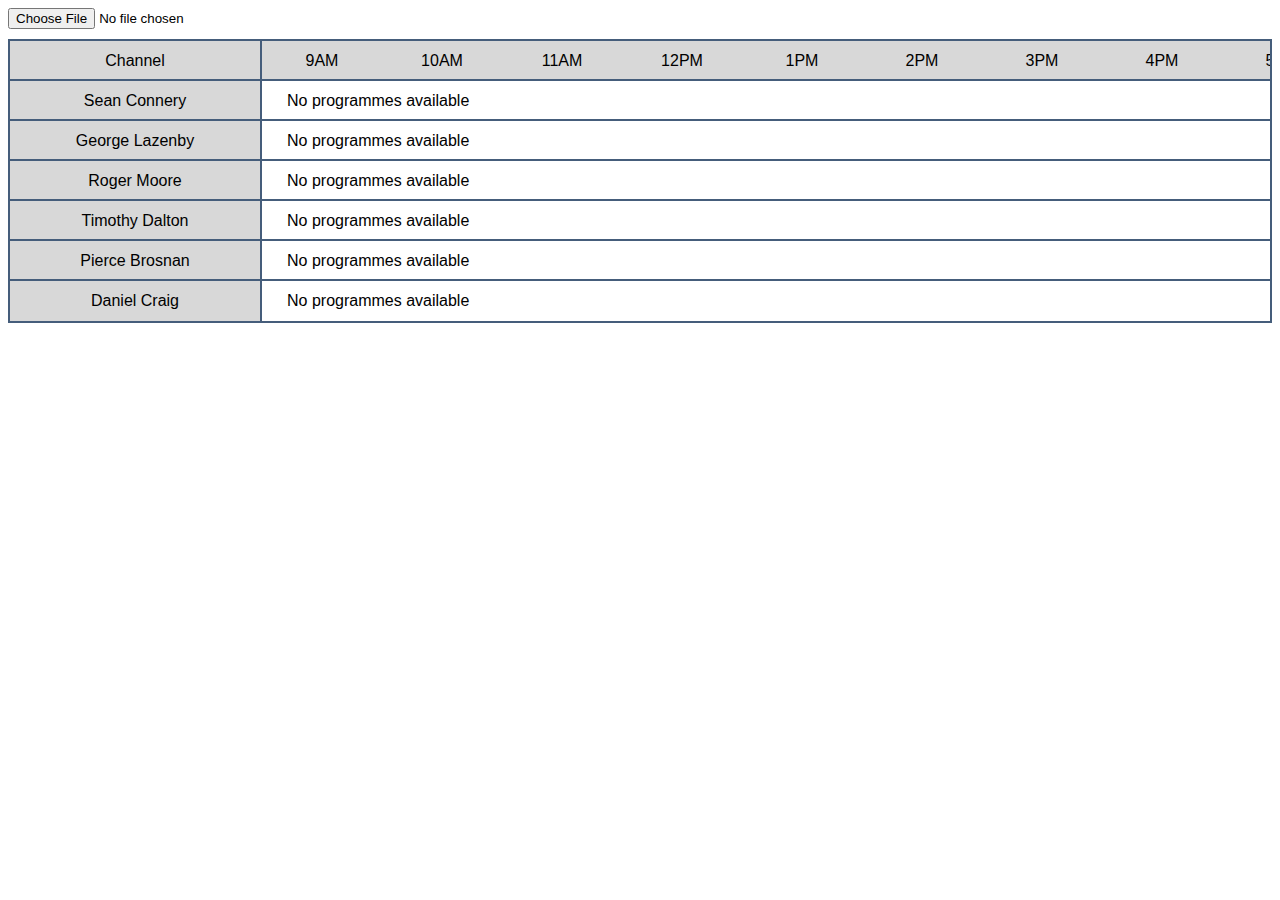
<file: XML Schedule/index.html>
<!DOCTYPE html>
<html>
<head>
	<link href="style.css" rel="stylesheet" type="text/css" />	
	<script src="libs/underscore-min.js"></script>
	<script src="libs/jquery-2.0.3.min.js"></script>
	<script src="main.js"></script>
</head>
<body>
<input type="file" id="input" onchange="fileUpload(this.files)">
<div class="wrapper">
	<div class="left-col">
		<div>Channel</div>
		<div>Sean Connery</div>
		<div>George Lazenby</div>
		<div>Roger Moore</div>
		<div>Timothy Dalton</div>
		<div>Pierce Brosnan</div>
		<div>Daniel Craig</div>
	</div>

	<div class="right-col-wrapper">
		<div class="right-col">
			<div class="timestamp">
				<div>9am</div>
				<div>10am</div>
				<div>11am</div>
				<div>12pm</div>
				<div>1pm</div>
				<div>2pm</div>
				<div>3pm</div>
				<div>4pm</div>
				<div>5pm</div>
			</div>
			<div class="sean"><div class="default">No programmes available</div></div>
			<div class="george"><div class="default">No programmes available</div></div>
			<div class="roger"><div class="default">No programmes available</div></div>
			<div class="timothy"><div class="default">No programmes available</div></div>
			<div class="pierce"><div class="default">No programmes available</div></div>
			<div class="daniel"><div class="default">No programmes available</div></div>
		</div>
	</div>
</div>

<div class="popup">
	<div class="header"><span>Sky</span> Remote Record</div>
	<div class="text">The James Bond movie <span id="movie"></span> is set to be recorded</div>
	<div class="close">Close</div>
</div>

<!-- Dev -->
<script>document.write('<script src="http://' + (location.host || 'localhost').split(':')[0] + ':35729/livereload.js?snipver=1"></' + 'script>')</script>
</body>
</html>
</file>
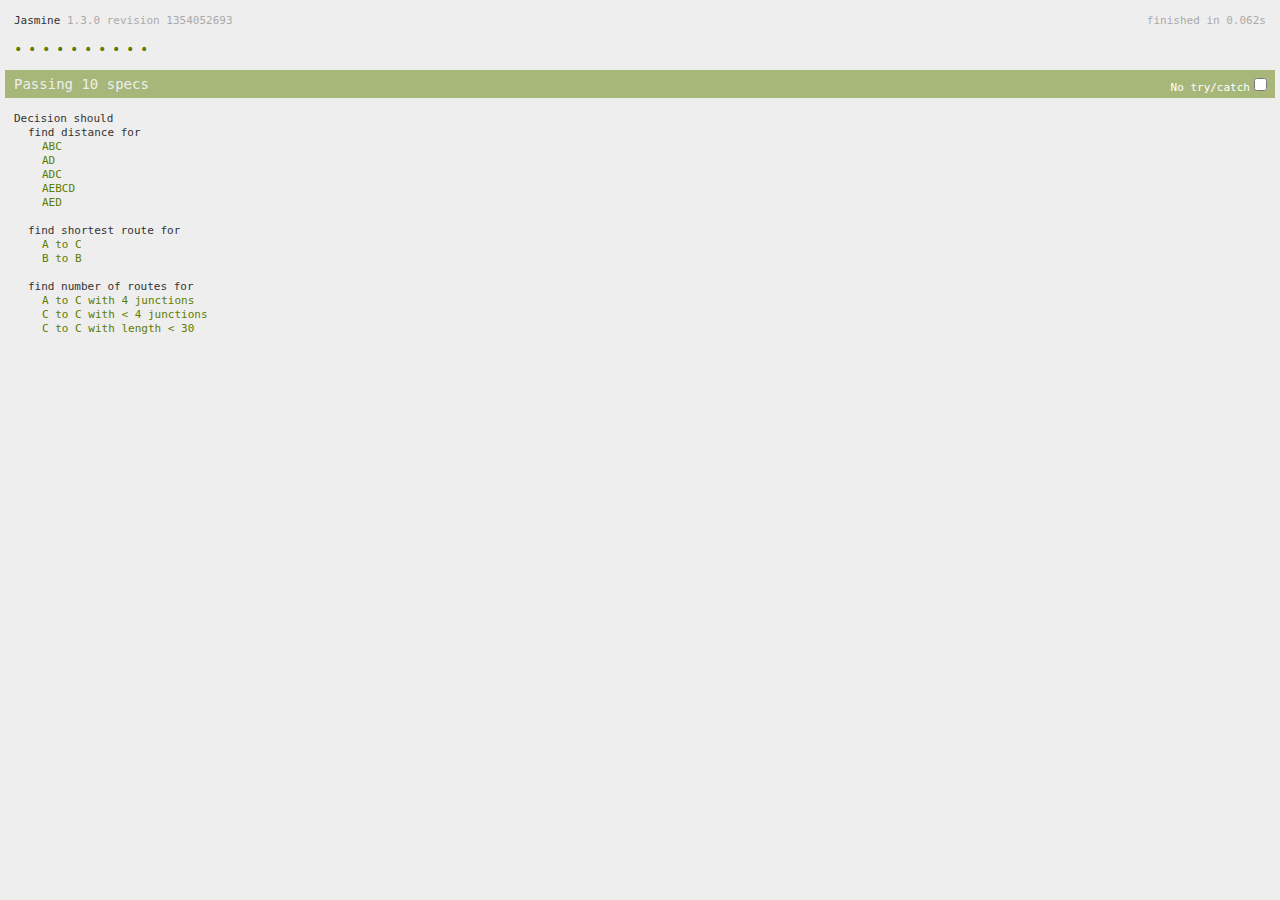
<file: Decision/specRunner.html>
<!DOCTYPE html>
<html>
<head>
  <title>Jasmine Spec Runner</title>

  <link rel="stylesheet" type="text/css" href="jasmine/1.3/jasmine.css">
  <script type="text/javascript" src="jasmine/1.3/jasmine.js"></script>
  <script type="text/javascript" src="jasmine/1.3/jasmine-html.js"></script>

  <!-- include source files here... -->
  <script type="text/javascript" src="libs/underscore-min.js"></script>
  <script type="text/javascript" src="decision.js"></script>

  <!-- include spec files here... -->
  <script type="text/javascript" src="jasmine/decision-specs.js"></script>

  <script type="text/javascript">
    (function() {
      var jasmineEnv = jasmine.getEnv();
      jasmineEnv.updateInterval = 1000;

      var htmlReporter = new jasmine.HtmlReporter();

      jasmineEnv.addReporter(htmlReporter);

      jasmineEnv.specFilter = function(spec) {
        return htmlReporter.specFilter(spec);
      };

      var currentWindowOnload = window.onload;

      window.onload = function() {
        if (currentWindowOnload) {
          currentWindowOnload();
        }
        execJasmine();
      };

      function execJasmine() {
        jasmineEnv.execute();
      }

    })();
  </script>

</head>

<body>
</body>
</html>
</file>
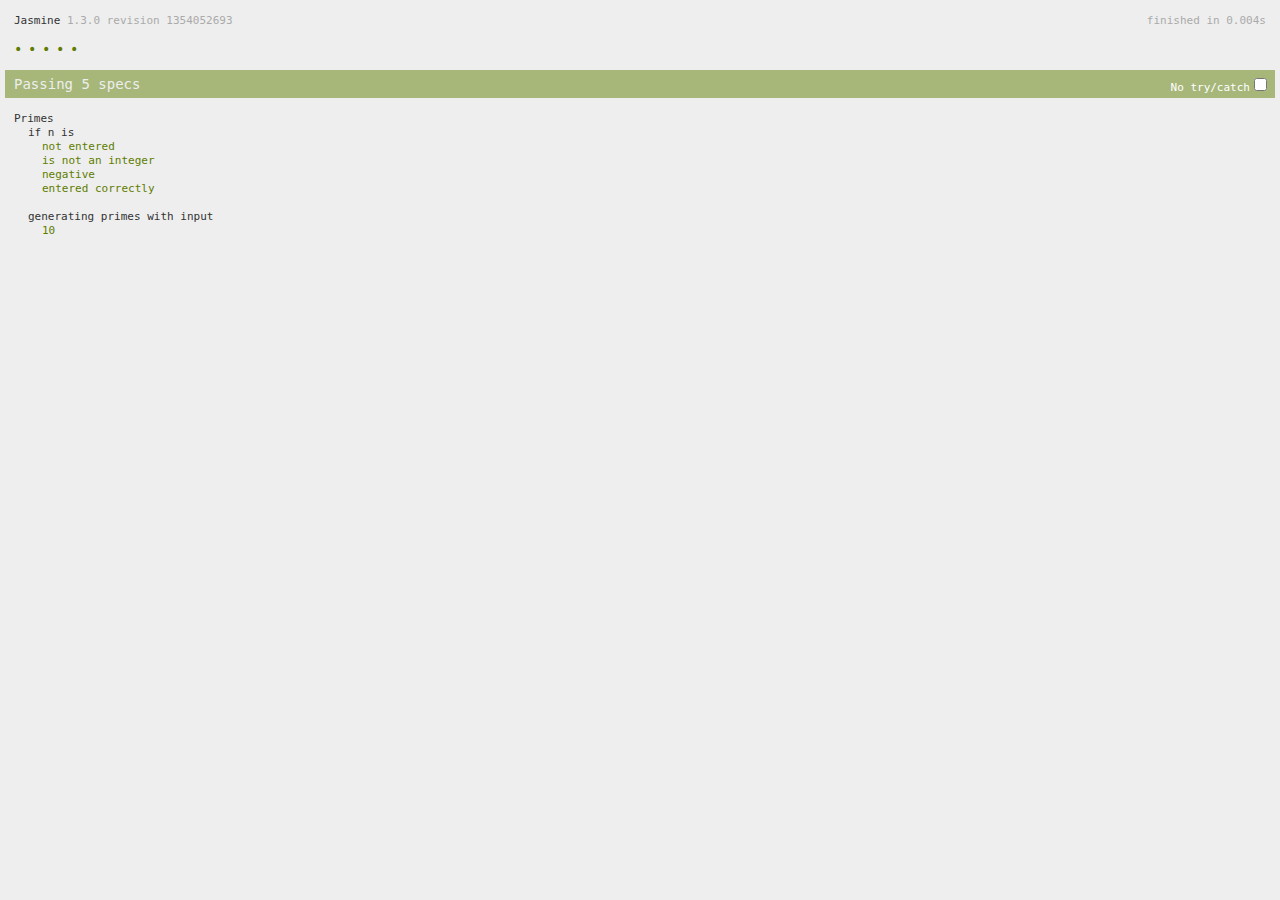
<file: Prime Multiplication/specRunner.html>
<!DOCTYPE html>
<html>
<head>
  <title>Jasmine Spec Runner</title>

  <link rel="stylesheet" type="text/css" href="jasmine/1.3/jasmine.css">
  <script type="text/javascript" src="jasmine/1.3/jasmine.js"></script>
  <script type="text/javascript" src="jasmine/1.3/jasmine-html.js"></script>

  <!-- include source files here... -->
  <script type="text/javascript" src="primes.js"></script>

  <!-- include spec files here... -->
  <script type="text/javascript" src="jasmine/primes.js"></script>

  <script type="text/javascript">
    (function() {
      var jasmineEnv = jasmine.getEnv();
      jasmineEnv.updateInterval = 1000;

      var htmlReporter = new jasmine.HtmlReporter();

      jasmineEnv.addReporter(htmlReporter);

      jasmineEnv.specFilter = function(spec) {
        return htmlReporter.specFilter(spec);
      };

      var currentWindowOnload = window.onload;

      window.onload = function() {
        if (currentWindowOnload) {
          currentWindowOnload();
        }
        execJasmine();
      };

      function execJasmine() {
        jasmineEnv.execute();
      }

    })();
  </script>

</head>

<body>
</body>
</html>
</file>
<file: XML Schedule/style.css>
* { 
	box-sizing: border-box; 
	-webkit-font-smoothing: subpixel-antialiased;
}
body { font-family: Arial; }
#input { margin-bottom: 10px; }

.wrapper {	
	border: 2px solid #455D7B;
	width: 100%;
	overflow: hidden;
	position: relative;
}
.left-col, .right-col-wrapper { float: left; }
.left-col {
	width: 20%;
	border-right: 2px solid #455D7B;
}
.right-col-wrapper { 
	width: 80%; 
	overflow-x: scroll;
	overflow-y: hidden;
}
.right-col { min-width: 100%; }

.left-col > div,
.right-col > div {
	height: 40px;
	line-height: 40px;
	overflow: hidden;
	border-bottom: 2px solid #455D7B;
}

.left-col > div {
	width: 100%;	
	padding: 0 25px;
	background: #D8D8D8;		
	text-align: center; 	
}
.left-col > div:last-child,
.right-col > div:last-child { border-bottom: none; }

.right-col > div { position: relative; }
.right-col > div > div {
	cursor: pointer;
	padding: 0 25px;
	position: absolute;
	background: #FFF;
	border-right: 2px solid #455D7B;
}

.right-col .default {
	cursor: auto;
	width: 100%;
	border-right: none;
}

.right-col .timestamp { background: #D8D8D8; }
.right-col .timestamp > div { 
	cursor: auto;
	position: static;
	float: left;
	width: 120px; 
	background: transparent;
	text-align: center;
	text-transform: uppercase;
	border-right: none;
}

.popup {
	display: none;
	position: fixed;
	top: 20%;
	left: 20%;
	background: white;
	border: 2px solid #455D7B;
	padding: 25px 25px 90px;
}

.popup .header { 
	font-size: 28px;
	margin-bottom: 10px;
}
.popup .header span { font-weight: bold; } 

.popup .close {
	cursor: pointer;
	position: absolute;
	bottom: 15px;
	right: 15px;
	border: 2px solid #455D7B;
	padding: 10px;
}
</file>
<file: Decision/jasmine/1.3/jasmine.css>
body { background-color: #eeeeee; padding: 0; margin: 5px; overflow-y: scroll; }

#HTMLReporter { font-size: 11px; font-family: Monaco, "Lucida Console", monospace; line-height: 14px; color: #333333; }
#HTMLReporter a { text-decoration: none; }
#HTMLReporter a:hover { text-decoration: underline; }
#HTMLReporter p, #HTMLReporter h1, #HTMLReporter h2, #HTMLReporter h3, #HTMLReporter h4, #HTMLReporter h5, #HTMLReporter h6 { margin: 0; line-height: 14px; }
#HTMLReporter .banner, #HTMLReporter .symbolSummary, #HTMLReporter .summary, #HTMLReporter .resultMessage, #HTMLReporter .specDetail .description, #HTMLReporter .alert .bar, #HTMLReporter .stackTrace { padding-left: 9px; padding-right: 9px; }
#HTMLReporter #jasmine_content { position: fixed; right: 100%; }
#HTMLReporter .version { color: #aaaaaa; }
#HTMLReporter .banner { margin-top: 14px; }
#HTMLReporter .duration { color: #aaaaaa; float: right; }
#HTMLReporter .symbolSummary { overflow: hidden; *zoom: 1; margin: 14px 0; }
#HTMLReporter .symbolSummary li { display: block; float: left; height: 7px; width: 14px; margin-bottom: 7px; font-size: 16px; }
#HTMLReporter .symbolSummary li.passed { font-size: 14px; }
#HTMLReporter .symbolSummary li.passed:before { color: #5e7d00; content: "\02022"; }
#HTMLReporter .symbolSummary li.failed { line-height: 9px; }
#HTMLReporter .symbolSummary li.failed:before { color: #b03911; content: "x"; font-weight: bold; margin-left: -1px; }
#HTMLReporter .symbolSummary li.skipped { font-size: 14px; }
#HTMLReporter .symbolSummary li.skipped:before { color: #bababa; content: "\02022"; }
#HTMLReporter .symbolSummary li.pending { line-height: 11px; }
#HTMLReporter .symbolSummary li.pending:before { color: #aaaaaa; content: "-"; }
#HTMLReporter .exceptions { color: #fff; float: right; margin-top: 5px; margin-right: 5px; }
#HTMLReporter .bar { line-height: 28px; font-size: 14px; display: block; color: #eee; }
#HTMLReporter .runningAlert { background-color: #666666; }
#HTMLReporter .skippedAlert { background-color: #aaaaaa; }
#HTMLReporter .skippedAlert:first-child { background-color: #333333; }
#HTMLReporter .skippedAlert:hover { text-decoration: none; color: white; text-decoration: underline; }
#HTMLReporter .passingAlert { background-color: #a6b779; }
#HTMLReporter .passingAlert:first-child { background-color: #5e7d00; }
#HTMLReporter .failingAlert { background-color: #cf867e; }
#HTMLReporter .failingAlert:first-child { background-color: #b03911; }
#HTMLReporter .results { margin-top: 14px; }
#HTMLReporter #details { display: none; }
#HTMLReporter .resultsMenu, #HTMLReporter .resultsMenu a { background-color: #fff; color: #333333; }
#HTMLReporter.showDetails .summaryMenuItem { font-weight: normal; text-decoration: inherit; }
#HTMLReporter.showDetails .summaryMenuItem:hover { text-decoration: underline; }
#HTMLReporter.showDetails .detailsMenuItem { font-weight: bold; text-decoration: underline; }
#HTMLReporter.showDetails .summary { display: none; }
#HTMLReporter.showDetails #details { display: block; }
#HTMLReporter .summaryMenuItem { font-weight: bold; text-decoration: underline; }
#HTMLReporter .summary { margin-top: 14px; }
#HTMLReporter .summary .suite .suite, #HTMLReporter .summary .specSummary { margin-left: 14px; }
#HTMLReporter .summary .specSummary.passed a { color: #5e7d00; }
#HTMLReporter .summary .specSummary.failed a { color: #b03911; }
#HTMLReporter .description + .suite { margin-top: 0; }
#HTMLReporter .suite { margin-top: 14px; }
#HTMLReporter .suite a { color: #333333; }
#HTMLReporter #details .specDetail { margin-bottom: 28px; }
#HTMLReporter #details .specDetail .description { display: block; color: white; background-color: #b03911; }
#HTMLReporter .resultMessage { padding-top: 14px; color: #333333; }
#HTMLReporter .resultMessage span.result { display: block; }
#HTMLReporter .stackTrace { margin: 5px 0 0 0; max-height: 224px; overflow: auto; line-height: 18px; color: #666666; border: 1px solid #ddd; background: white; white-space: pre; }

#TrivialReporter { padding: 8px 13px; position: absolute; top: 0; bottom: 0; left: 0; right: 0; overflow-y: scroll; background-color: white; font-family: "Helvetica Neue Light", "Lucida Grande", "Calibri", "Arial", sans-serif; /*.resultMessage {*/ /*white-space: pre;*/ /*}*/ }
#TrivialReporter a:visited, #TrivialReporter a { color: #303; }
#TrivialReporter a:hover, #TrivialReporter a:active { color: blue; }
#TrivialReporter .run_spec { float: right; padding-right: 5px; font-size: .8em; text-decoration: none; }
#TrivialReporter .banner { color: #303; background-color: #fef; padding: 5px; }
#TrivialReporter .logo { float: left; font-size: 1.1em; padding-left: 5px; }
#TrivialReporter .logo .version { font-size: .6em; padding-left: 1em; }
#TrivialReporter .runner.running { background-color: yellow; }
#TrivialReporter .options { text-align: right; font-size: .8em; }
#TrivialReporter .suite { border: 1px outset gray; margin: 5px 0; padding-left: 1em; }
#TrivialReporter .suite .suite { margin: 5px; }
#TrivialReporter .suite.passed { background-color: #dfd; }
#TrivialReporter .suite.failed { background-color: #fdd; }
#TrivialReporter .spec { margin: 5px; padding-left: 1em; clear: both; }
#TrivialReporter .spec.failed, #TrivialReporter .spec.passed, #TrivialReporter .spec.skipped { padding-bottom: 5px; border: 1px solid gray; }
#TrivialReporter .spec.failed { background-color: #fbb; border-color: red; }
#TrivialReporter .spec.passed { background-color: #bfb; border-color: green; }
#TrivialReporter .spec.skipped { background-color: #bbb; }
#TrivialReporter .messages { border-left: 1px dashed gray; padding-left: 1em; padding-right: 1em; }
#TrivialReporter .passed { background-color: #cfc; display: none; }
#TrivialReporter .failed { background-color: #fbb; }
#TrivialReporter .skipped { color: #777; background-color: #eee; display: none; }
#TrivialReporter .resultMessage span.result { display: block; line-height: 2em; color: black; }
#TrivialReporter .resultMessage .mismatch { color: black; }
#TrivialReporter .stackTrace { white-space: pre; font-size: .8em; margin-left: 10px; max-height: 5em; overflow: auto; border: 1px inset red; padding: 1em; background: #eef; }
#TrivialReporter .finished-at { padding-left: 1em; font-size: .6em; }
#TrivialReporter.show-passed .passed, #TrivialReporter.show-skipped .skipped { display: block; }
#TrivialReporter #jasmine_content { position: fixed; right: 100%; }
#TrivialReporter .runner { border: 1px solid gray; display: block; margin: 5px 0; padding: 2px 0 2px 10px; }
</file>
<file: Prime Multiplication/jasmine/1.3/jasmine.css>
body { background-color: #eeeeee; padding: 0; margin: 5px; overflow-y: scroll; }

#HTMLReporter { font-size: 11px; font-family: Monaco, "Lucida Console", monospace; line-height: 14px; color: #333333; }
#HTMLReporter a { text-decoration: none; }
#HTMLReporter a:hover { text-decoration: underline; }
#HTMLReporter p, #HTMLReporter h1, #HTMLReporter h2, #HTMLReporter h3, #HTMLReporter h4, #HTMLReporter h5, #HTMLReporter h6 { margin: 0; line-height: 14px; }
#HTMLReporter .banner, #HTMLReporter .symbolSummary, #HTMLReporter .summary, #HTMLReporter .resultMessage, #HTMLReporter .specDetail .description, #HTMLReporter .alert .bar, #HTMLReporter .stackTrace { padding-left: 9px; padding-right: 9px; }
#HTMLReporter #jasmine_content { position: fixed; right: 100%; }
#HTMLReporter .version { color: #aaaaaa; }
#HTMLReporter .banner { margin-top: 14px; }
#HTMLReporter .duration { color: #aaaaaa; float: right; }
#HTMLReporter .symbolSummary { overflow: hidden; *zoom: 1; margin: 14px 0; }
#HTMLReporter .symbolSummary li { display: block; float: left; height: 7px; width: 14px; margin-bottom: 7px; font-size: 16px; }
#HTMLReporter .symbolSummary li.passed { font-size: 14px; }
#HTMLReporter .symbolSummary li.passed:before { color: #5e7d00; content: "\02022"; }
#HTMLReporter .symbolSummary li.failed { line-height: 9px; }
#HTMLReporter .symbolSummary li.failed:before { color: #b03911; content: "x"; font-weight: bold; margin-left: -1px; }
#HTMLReporter .symbolSummary li.skipped { font-size: 14px; }
#HTMLReporter .symbolSummary li.skipped:before { color: #bababa; content: "\02022"; }
#HTMLReporter .symbolSummary li.pending { line-height: 11px; }
#HTMLReporter .symbolSummary li.pending:before { color: #aaaaaa; content: "-"; }
#HTMLReporter .exceptions { color: #fff; float: right; margin-top: 5px; margin-right: 5px; }
#HTMLReporter .bar { line-height: 28px; font-size: 14px; display: block; color: #eee; }
#HTMLReporter .runningAlert { background-color: #666666; }
#HTMLReporter .skippedAlert { background-color: #aaaaaa; }
#HTMLReporter .skippedAlert:first-child { background-color: #333333; }
#HTMLReporter .skippedAlert:hover { text-decoration: none; color: white; text-decoration: underline; }
#HTMLReporter .passingAlert { background-color: #a6b779; }
#HTMLReporter .passingAlert:first-child { background-color: #5e7d00; }
#HTMLReporter .failingAlert { background-color: #cf867e; }
#HTMLReporter .failingAlert:first-child { background-color: #b03911; }
#HTMLReporter .results { margin-top: 14px; }
#HTMLReporter #details { display: none; }
#HTMLReporter .resultsMenu, #HTMLReporter .resultsMenu a { background-color: #fff; color: #333333; }
#HTMLReporter.showDetails .summaryMenuItem { font-weight: normal; text-decoration: inherit; }
#HTMLReporter.showDetails .summaryMenuItem:hover { text-decoration: underline; }
#HTMLReporter.showDetails .detailsMenuItem { font-weight: bold; text-decoration: underline; }
#HTMLReporter.showDetails .summary { display: none; }
#HTMLReporter.showDetails #details { display: block; }
#HTMLReporter .summaryMenuItem { font-weight: bold; text-decoration: underline; }
#HTMLReporter .summary { margin-top: 14px; }
#HTMLReporter .summary .suite .suite, #HTMLReporter .summary .specSummary { margin-left: 14px; }
#HTMLReporter .summary .specSummary.passed a { color: #5e7d00; }
#HTMLReporter .summary .specSummary.failed a { color: #b03911; }
#HTMLReporter .description + .suite { margin-top: 0; }
#HTMLReporter .suite { margin-top: 14px; }
#HTMLReporter .suite a { color: #333333; }
#HTMLReporter #details .specDetail { margin-bottom: 28px; }
#HTMLReporter #details .specDetail .description { display: block; color: white; background-color: #b03911; }
#HTMLReporter .resultMessage { padding-top: 14px; color: #333333; }
#HTMLReporter .resultMessage span.result { display: block; }
#HTMLReporter .stackTrace { margin: 5px 0 0 0; max-height: 224px; overflow: auto; line-height: 18px; color: #666666; border: 1px solid #ddd; background: white; white-space: pre; }

#TrivialReporter { padding: 8px 13px; position: absolute; top: 0; bottom: 0; left: 0; right: 0; overflow-y: scroll; background-color: white; font-family: "Helvetica Neue Light", "Lucida Grande", "Calibri", "Arial", sans-serif; /*.resultMessage {*/ /*white-space: pre;*/ /*}*/ }
#TrivialReporter a:visited, #TrivialReporter a { color: #303; }
#TrivialReporter a:hover, #TrivialReporter a:active { color: blue; }
#TrivialReporter .run_spec { float: right; padding-right: 5px; font-size: .8em; text-decoration: none; }
#TrivialReporter .banner { color: #303; background-color: #fef; padding: 5px; }
#TrivialReporter .logo { float: left; font-size: 1.1em; padding-left: 5px; }
#TrivialReporter .logo .version { font-size: .6em; padding-left: 1em; }
#TrivialReporter .runner.running { background-color: yellow; }
#TrivialReporter .options { text-align: right; font-size: .8em; }
#TrivialReporter .suite { border: 1px outset gray; margin: 5px 0; padding-left: 1em; }
#TrivialReporter .suite .suite { margin: 5px; }
#TrivialReporter .suite.passed { background-color: #dfd; }
#TrivialReporter .suite.failed { background-color: #fdd; }
#TrivialReporter .spec { margin: 5px; padding-left: 1em; clear: both; }
#TrivialReporter .spec.failed, #TrivialReporter .spec.passed, #TrivialReporter .spec.skipped { padding-bottom: 5px; border: 1px solid gray; }
#TrivialReporter .spec.failed { background-color: #fbb; border-color: red; }
#TrivialReporter .spec.passed { background-color: #bfb; border-color: green; }
#TrivialReporter .spec.skipped { background-color: #bbb; }
#TrivialReporter .messages { border-left: 1px dashed gray; padding-left: 1em; padding-right: 1em; }
#TrivialReporter .passed { background-color: #cfc; display: none; }
#TrivialReporter .failed { background-color: #fbb; }
#TrivialReporter .skipped { color: #777; background-color: #eee; display: none; }
#TrivialReporter .resultMessage span.result { display: block; line-height: 2em; color: black; }
#TrivialReporter .resultMessage .mismatch { color: black; }
#TrivialReporter .stackTrace { white-space: pre; font-size: .8em; margin-left: 10px; max-height: 5em; overflow: auto; border: 1px inset red; padding: 1em; background: #eef; }
#TrivialReporter .finished-at { padding-left: 1em; font-size: .6em; }
#TrivialReporter.show-passed .passed, #TrivialReporter.show-skipped .skipped { display: block; }
#TrivialReporter #jasmine_content { position: fixed; right: 100%; }
#TrivialReporter .runner { border: 1px solid gray; display: block; margin: 5px 0; padding: 2px 0 2px 10px; }
</file>
